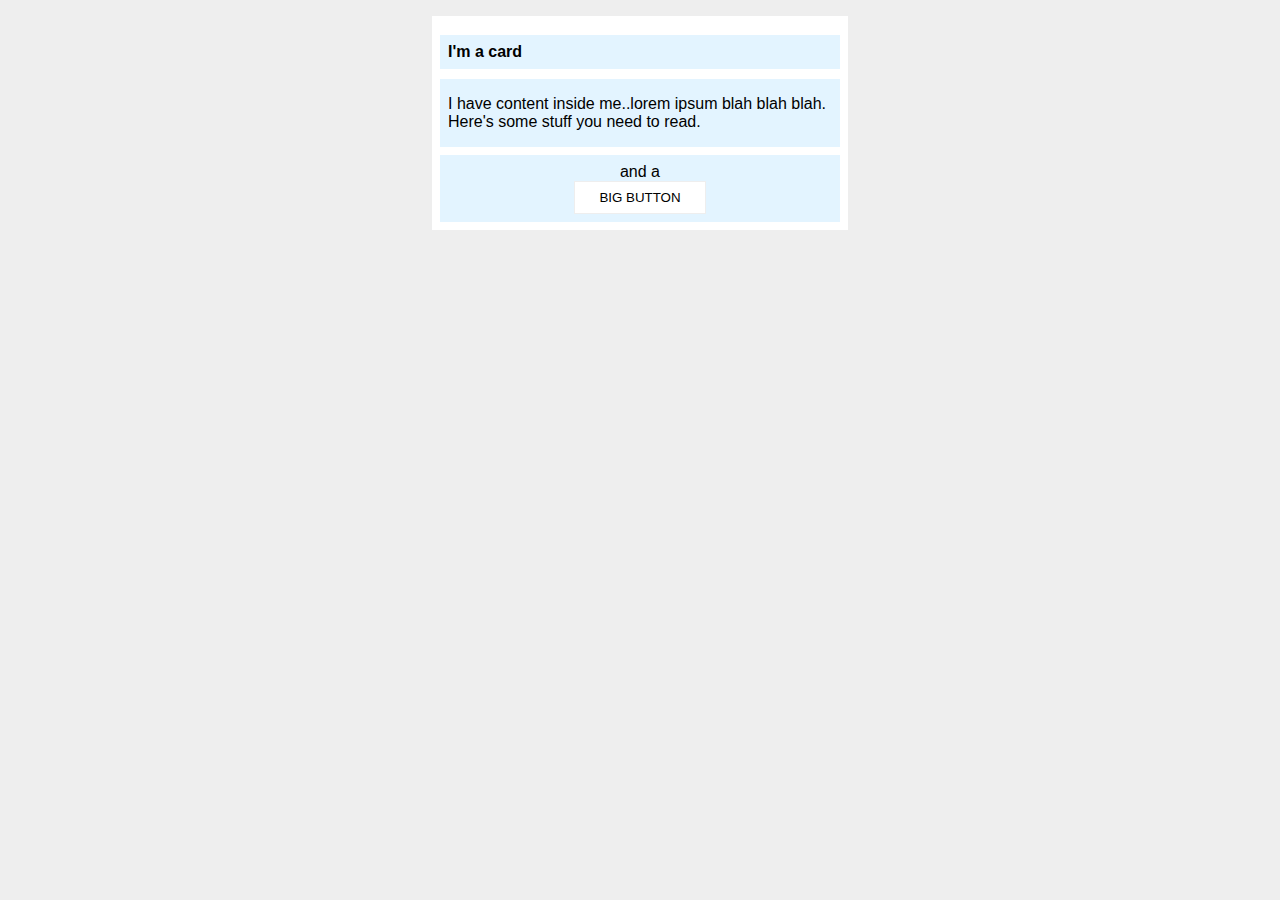
<file: foundations/block-and-inline/02-margin-and-padding-2/index.html>
<!DOCTYPE html>
<html lang="en">
  <head>
    <meta charset="UTF-8">
    <meta http-equiv="X-UA-Compatible" content="IE=edge">
    <meta name="viewport" content="width=device-width, initial-scale=1.0">
    <title>Margin and Padding exercise 2</title>
    <link rel="stylesheet" href="style.css">
  </head>
  <body>
    <div class="card">
      <h1 class="title">I'm a card</h1>
      <div class="content">I have content inside me..lorem ipsum blah blah blah. Here's some stuff you need to read.</div>
      <div class="button-container">and a <br /> <button>BIG BUTTON</button></div>
    </div>
  </body>
</html>
</file>
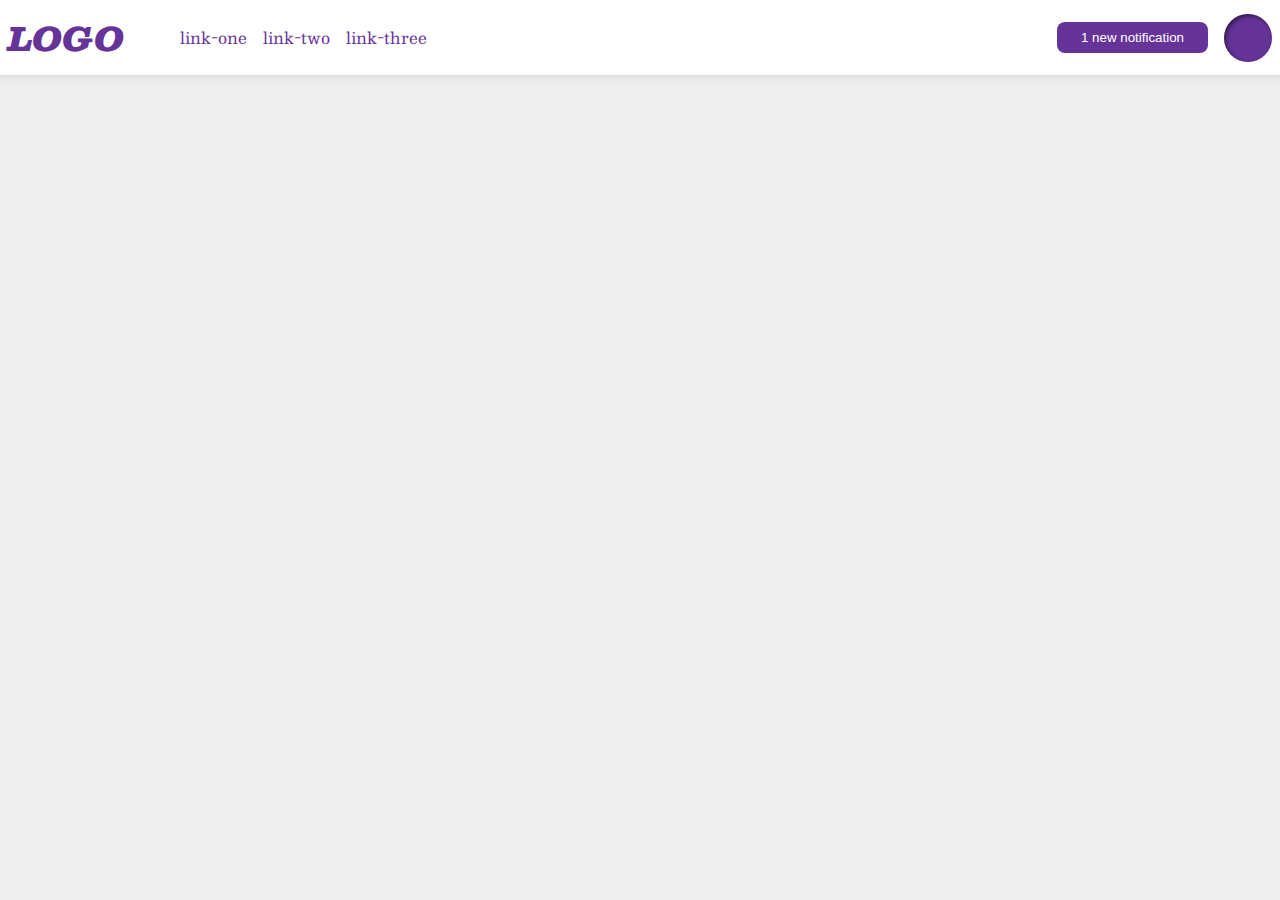
<file: foundations/flex/03-flex-header-2/index.html>
<!DOCTYPE html>
<html lang="en">
  <head>
    <meta charset="UTF-8">
    <meta http-equiv="X-UA-Compatible" content="IE=edge">
    <meta name="viewport" content="width=device-width, initial-scale=1.0">
    <title>Flex Header 2</title>
    <link rel="stylesheet" href="style.css">
  </head>
  <body>
    <div class="header">
      <div class="logo-and-links">
        <div class="logo">
        LOGO
      </div>
      <ul class="links">
        <li><a href="https://google.com">link-one</a></li>
        <li><a href="https://google.com">link-two</a></li>
        <li><a href="https://google.com">link-three</a></li>
      </ul>
      </div>
      <div class="notify-and-img">
        <button class="notifications">
        1 new notification
        </button>
        <div class="profile-image"></div>
        </div>
    </div>
  </body>
</html>
</file>
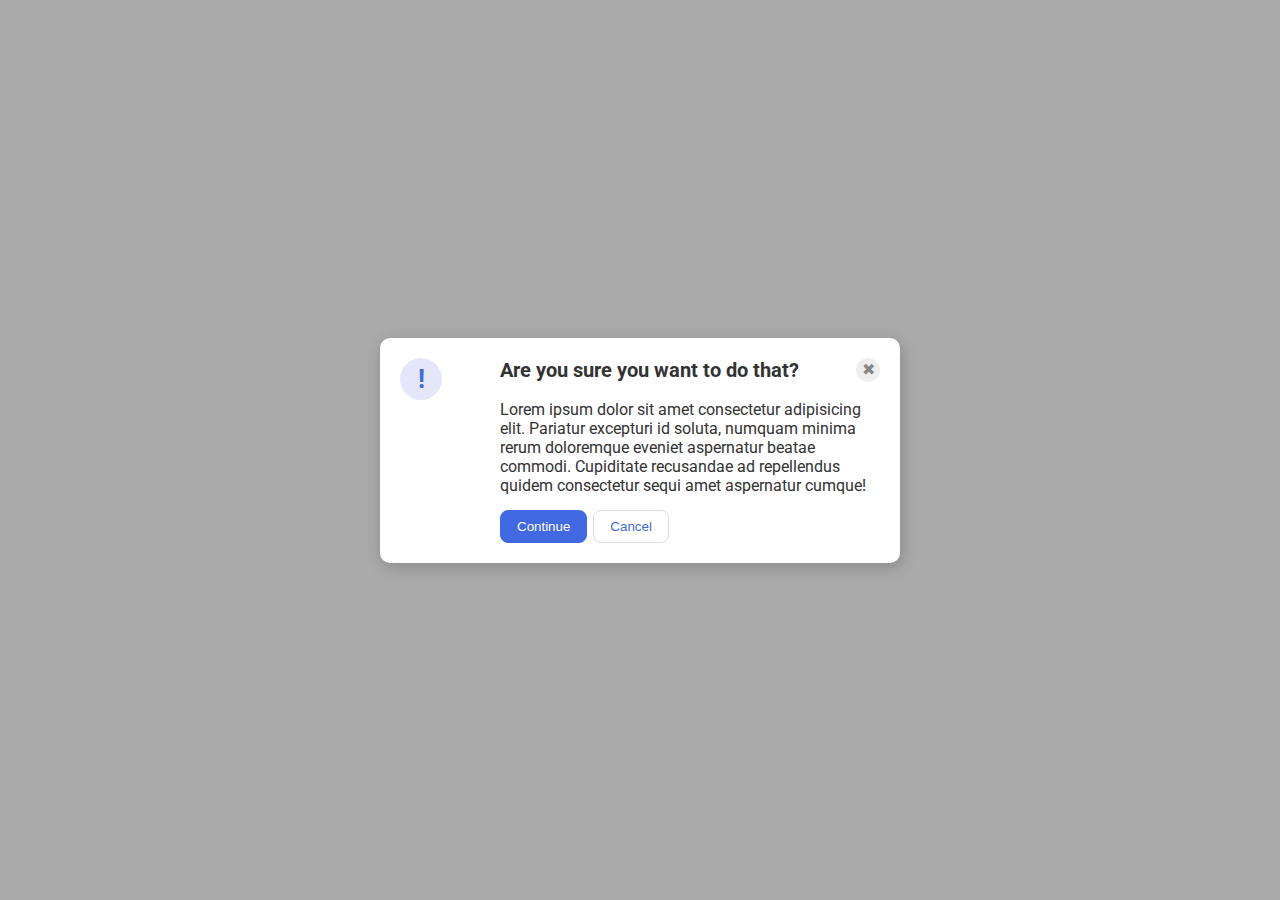
<file: foundations/flex/05-flex-modal/index.html>
<!DOCTYPE html>
<html lang="en">
  <head>
    <meta charset="UTF-8">
    <meta http-equiv="X-UA-Compatible" content="IE=edge">
    <meta name="viewport" content="width=device-width, initial-scale=1.0">
    <link rel="stylesheet" href="style.css">
    <title>Modal</title>
  </head>
  <body>
    <div class="modal">
      <div class="top-content">
        <div class="icon">!</div>
        <div class="header">Are you sure you want to do that?</div>
        <button class="close-button">✖</button>
      </div>
      <div class="bottom-content">
          <div class="text">Lorem ipsum dolor sit amet consectetur adipisicing elit. Pariatur excepturi id soluta, numquam minima rerum doloremque eveniet aspernatur beatae commodi. Cupiditate recusandae ad repellendus quidem consectetur sequi amet aspernatur cumque!</div>
        <div class="buttons">
          <button class="continue">Continue</button>
          <button class="cancel">Cancel</button>
        </div>
      </div>
    </div>
  </body>
</html>
</file>
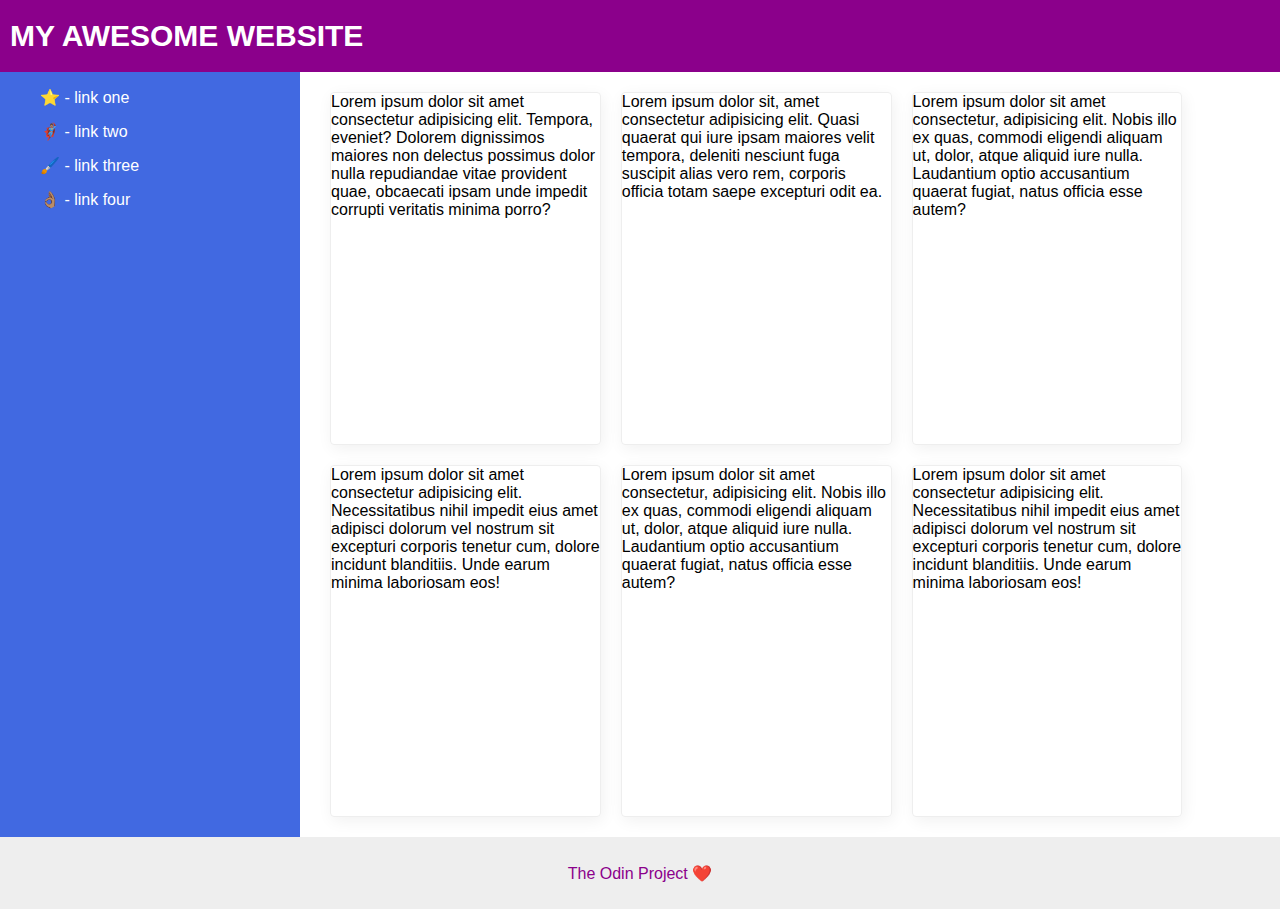
<file: foundations/flex/07-flex-layout-2/index.html>
<!DOCTYPE html>
<html lang="en">
  <head>
    <meta charset="UTF-8">
    <meta http-equiv="X-UA-Compatible" content="IE=edge">
    <meta name="viewport" content="width=device-width, initial-scale=1.0">
    <title>The Holy Grail</title>
    <link rel="stylesheet" href="style.css">
  </head>
  <body>
    <div class="header">
      MY AWESOME WEBSITE
    </div>
    
    <div class="side-and-content">
      <div class="sidebar">
      <ul>
        <li><a href="#">⭐ - link one</a></li>
        <li><a href="#">🦸🏽‍♂️ - link two</a></li>
        <li><a href="#">🖌️ - link three</a></li>
        <li><a href="#">👌🏽 - link four</a></li>
      </ul>
    </div>

    <div class="card-content">
      <div class="card">Lorem ipsum dolor sit amet consectetur adipisicing elit. Tempora, eveniet? Dolorem dignissimos maiores non delectus possimus dolor nulla repudiandae vitae provident quae, obcaecati ipsam unde impedit corrupti veritatis minima porro?</div>
      <div class="card">Lorem ipsum dolor sit, amet consectetur adipisicing elit. Quasi quaerat qui iure ipsam maiores velit tempora, deleniti nesciunt fuga suscipit alias vero rem, corporis officia totam saepe excepturi odit ea.</div>
      <div class="card">Lorem ipsum dolor sit amet consectetur, adipisicing elit. Nobis illo ex quas, commodi eligendi aliquam ut, dolor, atque aliquid iure nulla. Laudantium optio accusantium quaerat fugiat, natus officia esse autem?</div>
      <div class="card">Lorem ipsum dolor sit amet consectetur adipisicing elit. Necessitatibus nihil impedit eius amet adipisci dolorum vel nostrum sit excepturi corporis tenetur cum, dolore incidunt blanditiis. Unde earum minima laboriosam eos!</div>
      <div class="card">Lorem ipsum dolor sit amet consectetur, adipisicing elit. Nobis illo ex quas, commodi eligendi aliquam ut, dolor, atque aliquid iure nulla. Laudantium optio accusantium quaerat fugiat, natus officia esse autem?</div>
      <div class="card">Lorem ipsum dolor sit amet consectetur adipisicing elit. Necessitatibus nihil impedit eius amet adipisci dolorum vel nostrum sit excepturi corporis tenetur cum, dolore incidunt blanditiis. Unde earum minima laboriosam eos!</div>
    </div>
   
    </div> 
    <div class="footer">
      The Odin Project ❤️
    </div>
  </body>
</html>
</file>
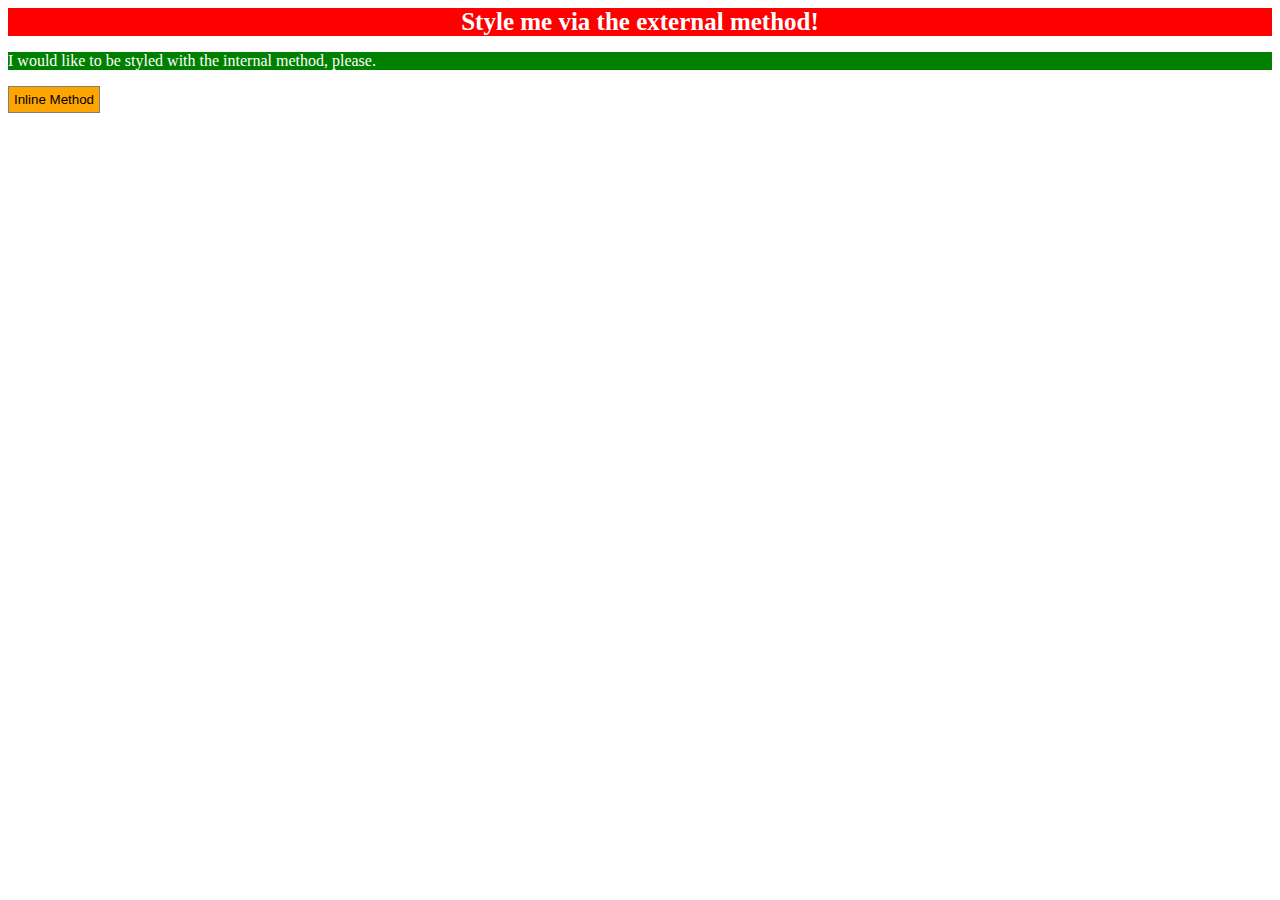
<file: foundations/intro-to-css/01-css-methods/index.html>
<!DOCTYPE html>
<html lang="en">
  <head>
    <meta charset="UTF-8">
    <meta http-equiv="X-UA-Compatible" content="IE=edge">
    <meta name="viewport" content="width=device-width, initial-scale=1.0">
    <link rel="stylesheet" href="index.css">
    <title>Methods for Adding CSS</title>
  </head>
  <body>
    <div>Style me via the external method!</div>
    <p>I would like to be styled with the internal method, please.</p>
    <button style="background-color: orange; border: 1px solid grey; padding: 5px; cursor: pointer;">Inline Method</button>
    <style>
      p {
        background-color: green;
        color: white;
      }
    </style>
  </body>
</html>
</file>
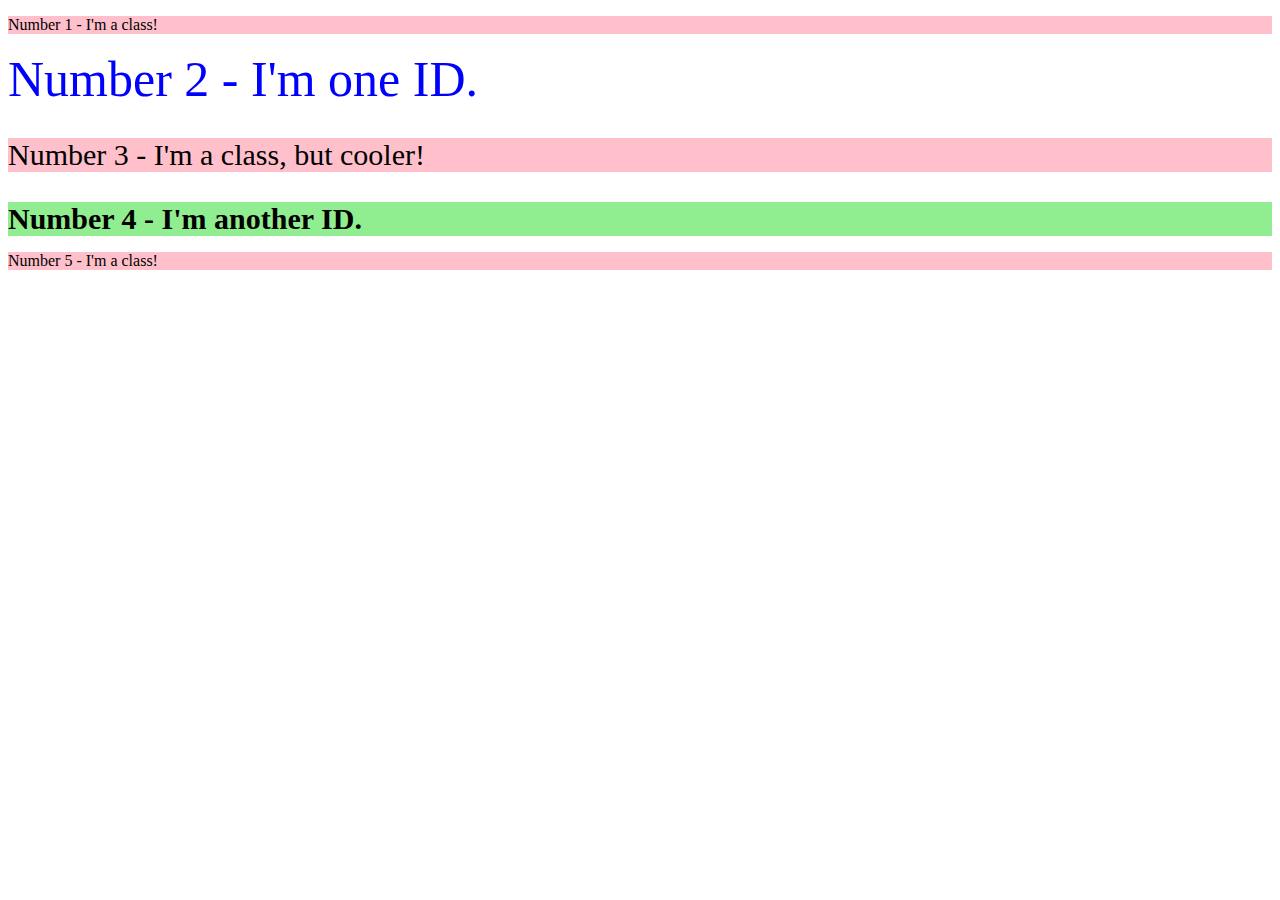
<file: foundations/intro-to-css/02-class-id-selectors/index.html>
<!DOCTYPE html>
<html lang="en">
  <head>
    <meta charset="UTF-8">
    <meta http-equiv="X-UA-Compatible" content="IE=edge">
    <meta name="viewport" content="width=device-width, initial-scale=1.0">
    <title>Class and ID Selectors</title>
    <link rel="stylesheet" href="style.css">
  </head>
  <body>
    <p>Number 1 - I'm a class!</p>
    <div id="one">Number 2 - I'm one ID.</div>
    <p class="bigger">Number 3 - I'm a class, but cooler!</p>
    <div id="two">Number 4 - I'm another ID.</div>
    <p>Number 5 - I'm a class!</p>
  </body>
</html>
</file>
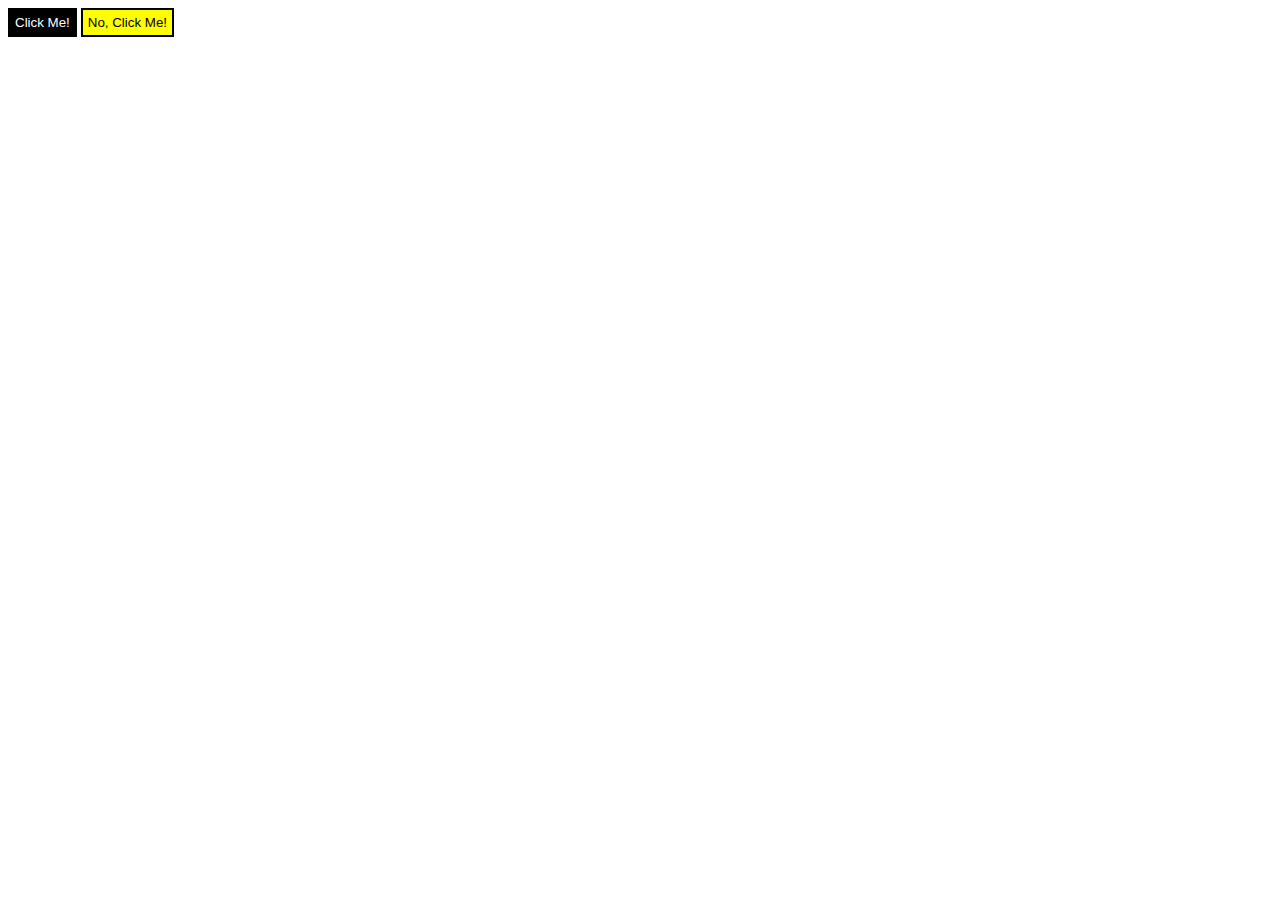
<file: foundations/intro-to-css/03-grouping-selectors/index.html>
<!DOCTYPE html>
<html lang="en">
  <head>
    <meta charset="UTF-8">
    <meta http-equiv="X-UA-Compatible" content="IE=edge">
    <meta name="viewport" content="width=device-width, initial-scale=1.0">
    <title>Grouping Selectors</title>
    <link rel="stylesheet" href="style.css">
  </head>
  <body>
    <button class="btn-1">Click Me!</button>
    <button class="btn-2">No, Click Me!</button>
  </body>
</html>
</file>
<file: foundations/block-and-inline/02-margin-and-padding-2/style.css>
body {
  background: #eee;
  font-family: sans-serif;
}

.card {
  width: 400px;
  background: #fff;
  margin: 16px auto;
  padding: 8px;
}

.title {
  background: #e3f4ff;
  padding: 8px;
  font-size: 16px;
}

.content {
  background: #e3f4ff;
  padding: 16px 8px;
}

.button-container {
  background: #e3f4ff;
  padding: 8px;
  text-align: center;
  border-top: 8px solid #fff;
}

button {
  background: white;
  border: 1px solid #eee;
  padding: 8px 24px;
}

/* 
- There is 8px between the edge of the card and its content (the blue sections).
- There is an 8px gap between each of the blue sections inside the card.
- The title of the card uses a 16px font.
- There are 8px between the title text and the edge of the title section.
- The content section has 16px space on the top and bottom, and 8px on either side.
- Everything inside the `.button-container` section is centered, and there is 8px padding.
- The Big Button is centered on its own line.
- The Big Button has 24px space on the sides, and 8px on top and bottom.

*/
</file>
<file: foundations/flex/03-flex-header-2/style.css>
/* this is some magical font-importing.  
you'll learn about it later. */
@import url('https://fonts.googleapis.com/css2?family=Besley:ital,wght@0,400;1,900&display=swap');

body {
  margin: 0;
  background: #eee;
  font-family: Besley, serif;
}

.header {
  background: white;
  border-bottom: 1px solid #ddd;
  box-shadow: 0 0 8px rgba(0,0,0,.1);
  display: flex;
  justify-content: space-between;
  align-items: center;
  padding: 8px;
}

.notify-and-img {
  display: flex;
  justify-content: flex-end;
  align-items: center;
  gap: 16px;
}
.profile-image {
  background: rebeccapurple;
  box-shadow: inset 2px 2px 4px rgba(0,0,0,.5);
  border-radius: 50%;
  width: 48px;
  height: 48px;
}

.logo-and-links {
  display: flex;
  justify-content: flex-start;
  align-items: center;
  gap: 16px;
}

.logo {
  color: rebeccapurple;
  font-size: 32px;
  font-weight: 900;
  font-style: italic;
}

button {
  border: none;
  border-radius: 8px;
  background: rebeccapurple;
  color: white;
  padding: 8px 24px;
}

a {
  /* this removes the line under our links */
  text-decoration: none;
  color: rebeccapurple;
}

ul {
  list-style-type: none;
  gap: 16px;
  display: flex;
}

/* 
### Self Check
- Everything is centered vertically inside the header.
- There is 8px space between everything and the edge of the header.
- Items are arranged horizontally as seen in the outcome image.
- There is 16px between each item on both sides of the header.
- flex is used to arrange everything.

*/
</file>
<file: foundations/flex/05-flex-modal/style.css>
@import url('https://fonts.googleapis.com/css2?family=Roboto:wght@400;700&display=swap');

html, body {
  height: 100%;
}

body {
  font-family: Roboto, sans-serif;
  margin: 0;
  background: #aaa;
  color: #333;
  /* I'll give you this one for free lol */
  display: flex;
  align-items: center;
  justify-content: center;
}

.top-content {
  display: flex;
  justify-content: space-between;
  align-items: flex-start; 
}

.bottom-content{
  display: flex;
  flex-direction: column;
  margin-left: 100px;

}

.header {
  font-weight: bold;
  font-size: 20px;
}
.modal {
  background: white;
  width: 480px;
  border-radius: 10px;
  box-shadow: 2px 4px 16px rgba(0,0,0,.2);
  padding: 20px;
}

.icon {
  color: royalblue;
  font-size: 26px;
  font-weight: 700;
  background: lavender;
  width: 42px;
  height: 42px;
  border-radius: 50%;
  display: flex;
  align-items: center;
  justify-content: center;
}

.close-button {
  background: #eee;
  border-radius: 50%;
  color: #888;
  font-weight: 400;
  font-size: 16px;
  height: 24px;
  width: 24px;
  display: flex;
  align-items: center;
  justify-content: center;
  border: 1px solid #eee;
  padding: 0;
}

.buttons {
  display: flex;
  margin-top: 15px;
  gap: 6px;

}
button {
  cursor: pointer;
  padding: 8px 16px;
  border-radius: 8px;
}

button.continue {
  background: royalblue;
  border: 1px solid royalblue;
  color: white;
}

button.cancel {
  background: white;
  border: 1px solid #ddd;
  color: royalblue;
}

/* ### Self Check

- The blue icon is aligned to the left.
- There is equal space on either side of the icon (the gaps between the icon and the edge of the card, and the icon and the text, are the same).
- There is padding around the edge of the modal.
- The header, text, and buttons are aligned with each other.
- The header is bold and a slightly larger text-size than the text.
- The close button is vertically aligned with the header, and aligned in the top-right of the card. */
</file>
<file: foundations/flex/07-flex-layout-2/style.css>
body {
  font-family: -apple-system, BlinkMacSystemFont, 'Segoe UI', Roboto, Oxygen, Ubuntu, Cantarell, 'Open Sans', 'Helvetica Neue', sans-serif;
  margin: 0;
  min-height: 100vh;
  display: flex;
  flex-direction: column; 
  justify-content: space-between;
}

.header {
  height: 72px;
  background: darkmagenta;
  color: white;
  font-weight: bold;
  font-size: 30px;
  display: flex;
  align-items: center;
  padding-left: 10px;
}

.footer {
  height: 72px;
  background: #eee;
  color: darkmagenta;
  display: flex;
  justify-content: center;
  align-items: center;
}

.side-and-content {
  display: flex;
  gap: 30px;
}
.sidebar {
  height: 85vh;
  width: 300px;
  background: royalblue;
  box-sizing: border-box;
  flex: 0 0 auto;
}

.sidebar ul li {
  list-style-type: none;
    margin-bottom: 15px;

}

.sidebar ul li a {
    text-decoration: none;
    color: white;
}

.card-content {
  display: flex;
  flex: 0 0 auto;
  flex-wrap: wrap;
  flex-basis: 70%;
  gap: 20px;
  margin: 20px 0;
}

.card {
  flex: 0 1 30%;
  border: 1px solid #eee;
  box-shadow: 2px 4px 16px rgba(0,0,0,.06);
  border-radius: 4px;
  min-width: 250px;
}

/* 
### Hints
- You will need to change the flex-direction to push the footer down.
- You will need to add some divs as containers to get things to line up correctly.
- `flex-wrap` will help get the cards aligned correctly.
-  Make sure you define how much space the cards should take up, in order for `flex-wrap` to work as intended.
*/
</file>
<file: foundations/intro-to-css/01-css-methods/index.css>
div {
    background-color: red;
    color: white;
    font-weight: bold;
    text-align: center;
    font-size: 25px;
}

/* tap into your network 
ask for introductions, small to grand gestures.
stay in touch throughout your career. Tap into your ai tools to keep in touch with your network. craft recruiter emails, craft resume and cover letter. Job match tool on linkedin can see how well you watch to certain jobs. Impress interviewers by showcasing your skills, DONT apologize for what you don't have. craft your story and sell yourself. talk about all your accomplishments. Talk about transferrable skills and demonstrate a growth mindset to compensate for skill gaps. There is no perfect job out there. for new grads, use your first job to build your network and gain new skills. Never undersell yourself. play up the transferrable skills you learned from previous jobs. */
</file>
<file: foundations/intro-to-css/02-class-id-selectors/style.css>
p {
    background-color: pink;
}

.bigger, #two {
    font-size: 30px;
}

#one {
    font-size: 50px;
    color: blue;
}

#two {
    font-weight: bold;
    background-color: lightgreen;
}
</file>
<file: foundations/intro-to-css/03-grouping-selectors/style.css>
button {
    padding: 5px;
    border: 2px solid black;
    cursor: pointer;
}

.btn-1 {
    background-color: black;
    color: white;
}

.btn-2 {
    background-color: yellow;
}
</file>
